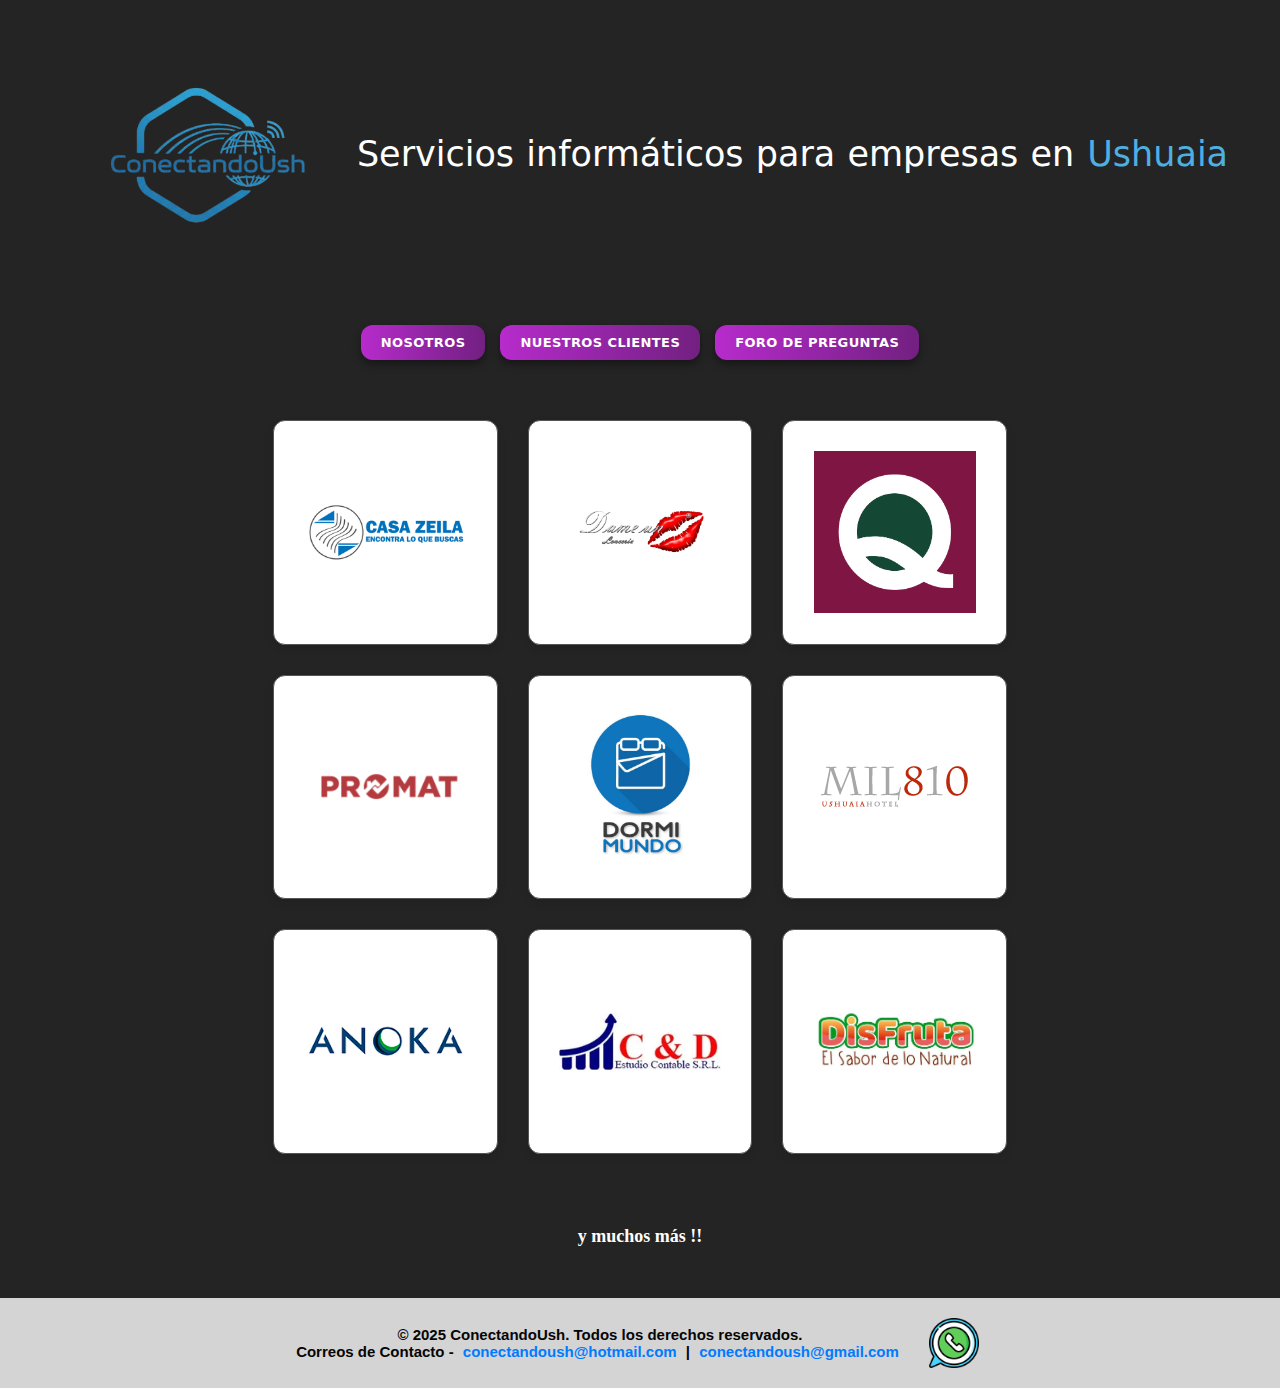
<file: pages/clients.html>
<head>
    <meta name="viewport" content="width=device-width, initial-scale=1.0" />
    <link rel="stylesheet" href="../styles/clientes.css">
    <link rel="icon" href="../assets/conectando-logo.png">
    <title>Nuestros Clientes</title>
</head>


<body>
        
    <div id="navbar-container"></div>

        <div class="clients-container">        
            <div class="logo-item">
                <a href="https://www.casazeila.com.ar" target="_blank">
                    <img src="../assets/logos/casa-zeila.jpg" alt="Logo Casa Zeila">
                </a>
            </div>
            <div class="logo-item">
                <a href="https://dameunbeso.com.ar/" target="_blank">
                    <img src="../assets/logos/dame-un-beso.webp" alt="Logo Dame un Beso">
                </a>
            </div>
            <div class="logo-item">
                <a href="https://quercialihogar.com.ar/" target="_blank">
                    <img src="../assets/logos/querciali.png" alt="Logo Querciali">
                </a>
            </div>
            <div class="logo-item">
                <a href="https://promattdf.com/" target="_blank">
                    <img src="../assets/logos/promat.png" alt=Logo Promat">
                </a>
            </div>
            <div class="logo-item">
                <a href="https://dormimundo.com.ar/" target="_blank">
                    <img src="../assets/logos/dormimundo.png" alt="">
                </a>
            </div>
            <div class="logo-item">
                <a href="https://www.hotel1810.com/" target="_blank">
                    <img src="../assets/logos/1810.png" alt="">
                </a>
            </div>
            <div class="logo-item">
                <a href="https://www.anoka.com.ar/" target="_blank">
                    <img src="../assets/logos/anoka.png" alt="">
                </a>
            </div>
            <div class="logo-item">
                <a href="http://www.cydestudiocontable.com/" target="_blank">
                    <img src="../assets/logos/cyd.webp" alt="">
                </a>
            </div>
            <div class="logo-item">
                <a href="https://www.facebook.com/disfrutaush/photos?locale=es_LA" target="_blank">
                    <img src="../assets/logos/disfruta.jpg" alt="">
                </a>
            </div>
        </div>
        <div class="clients-text">
            <p> <strong> y muchos más !! </p>
        </div>
        
        
    <div id="footer-container"></div>
    <script src="../scripts/load_base.js"></script>
    
</body>
</file>
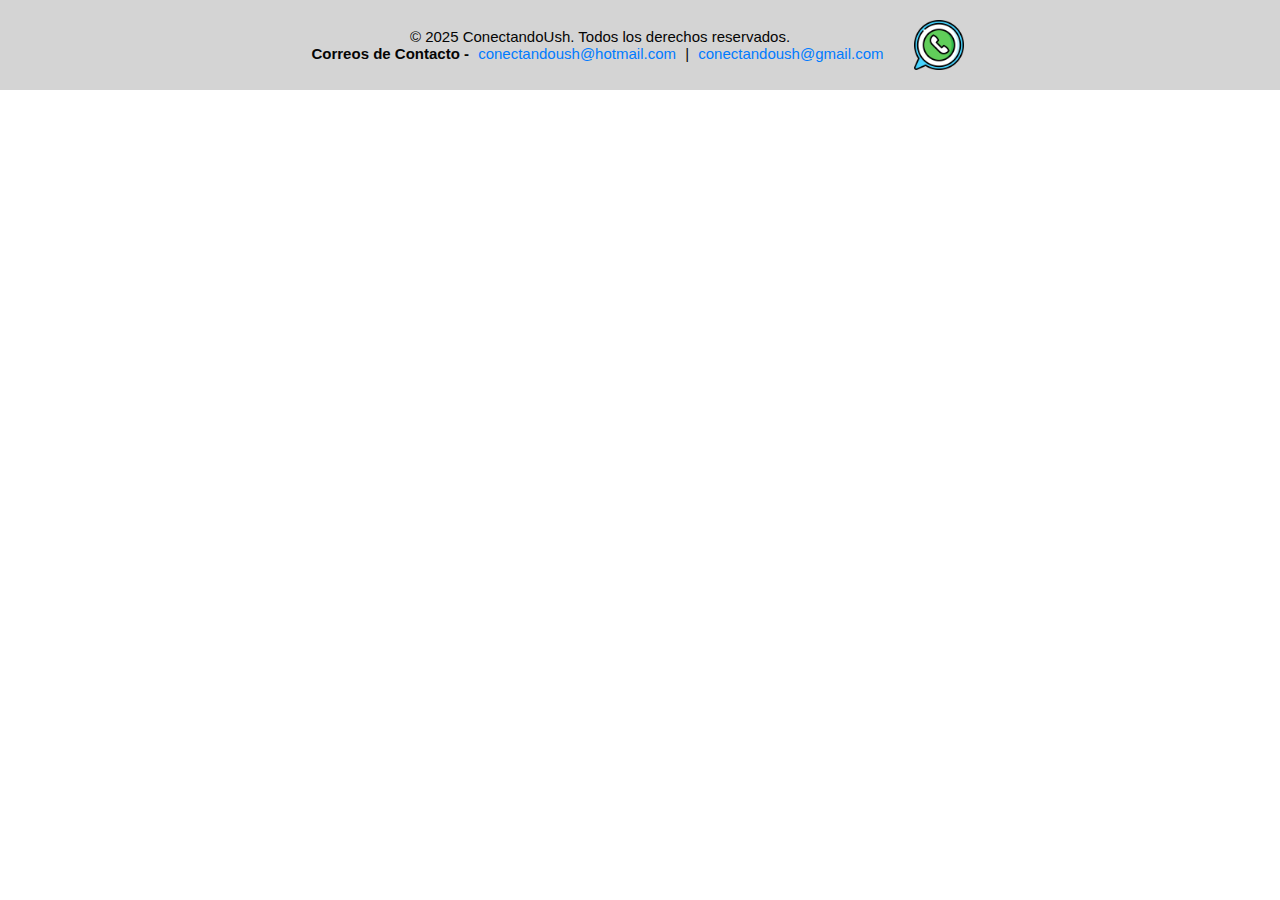
<file: pages/footer.html>
<meta name="viewport" content="width=device-width, initial-scale=1.0">
<link rel="stylesheet" href="../styles/footer.css">
<body>
    <div class="footer-container">
        <div class="info-container">
            <p>&copy; 2025 ConectandoUsh. Todos los derechos reservados.</p>
            <p>
                <strong> Correos de Contacto - </strong> <a href="mailto:conectandoush@hotmail.com">conectandoush@hotmail.com</a> 
                | <a href="mailto:conectandoush@gmail.com">conectandoush@gmail.com</a>
            </p>
        </div>
        <div class="whatsapp-container">
            <a href="https://wa.me/5492901584269" class="whatsapp-button" target="_blank">
            <img src="../assets/logos/whatsapp-icon-2.png" alt="Logo de WhatsApp">
            </a>
        </div>
    </div>
    <script src="../scripts/switch_mode.js"></script>
</body>
</file>
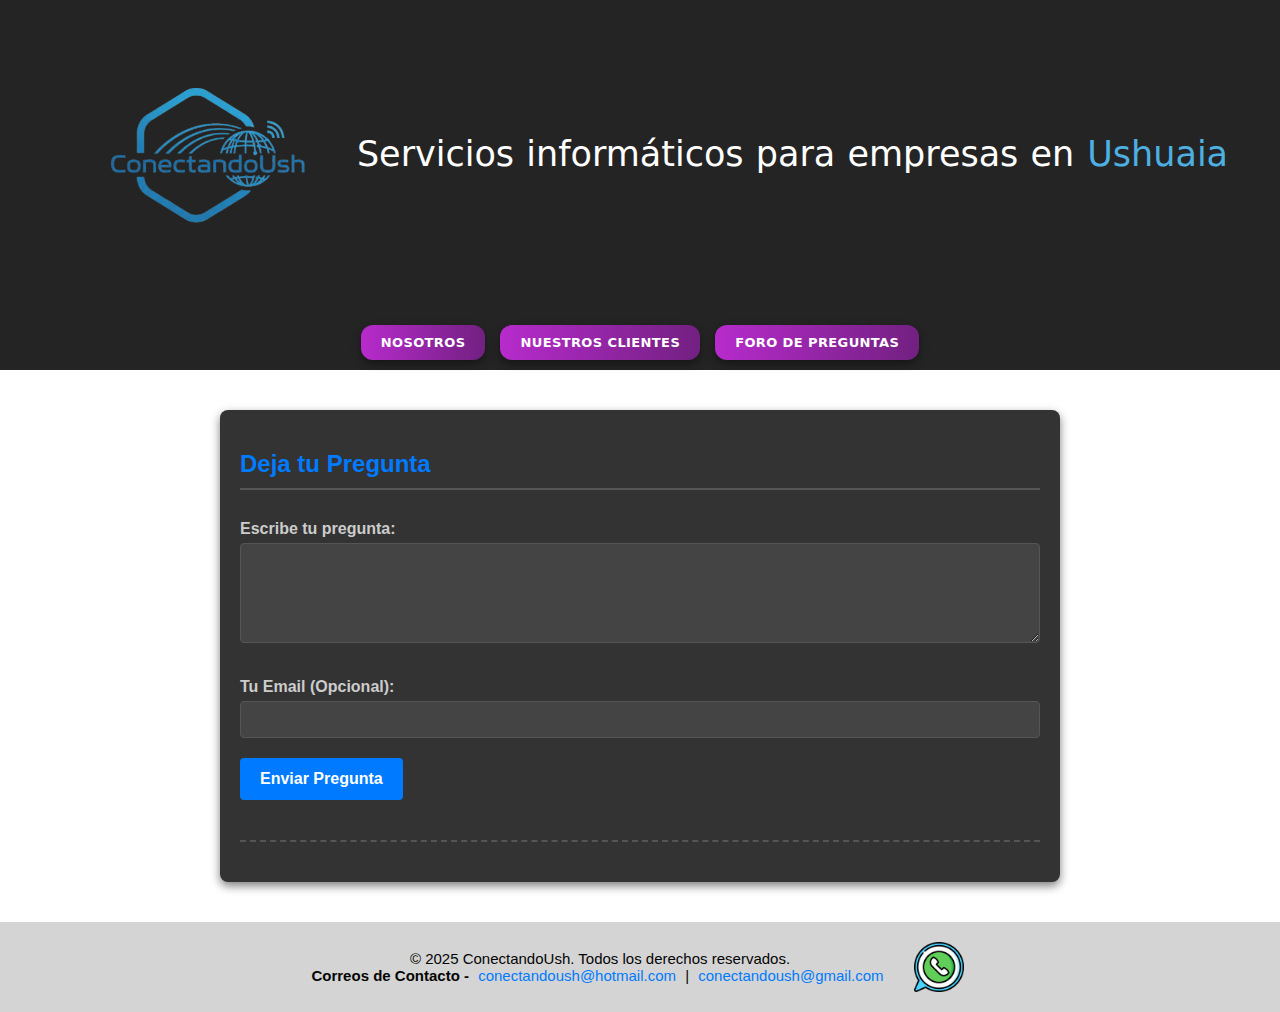
<file: pages/forum.html>
<meta name="viewport" content="width=device-width, initial-scale=1.0">
<link rel="stylesheet" href="../styles/forum.css">
<body>
    <div id="navbar-container"></div>
    <div class="forum-container">
        <h2>Deja tu Pregunta</h2>
        <form id="question-form" action="/submit-question" method="POST">
            <label for="user-question">Escribe tu pregunta:</label>
            <textarea id="user-question" name="question" required></textarea>
            
            <label for="user-email">Tu Email (Opcional):</label>
            <input type="email" id="user-email" name="email">
            
            <button type="submit">Enviar Pregunta</button>
        </form>
        
        <div id="qa-list">
        </div>
    </div>
    <div id="footer-container"></div>
    <script src="../scripts/load_base.js"></script>
</body>
</file>
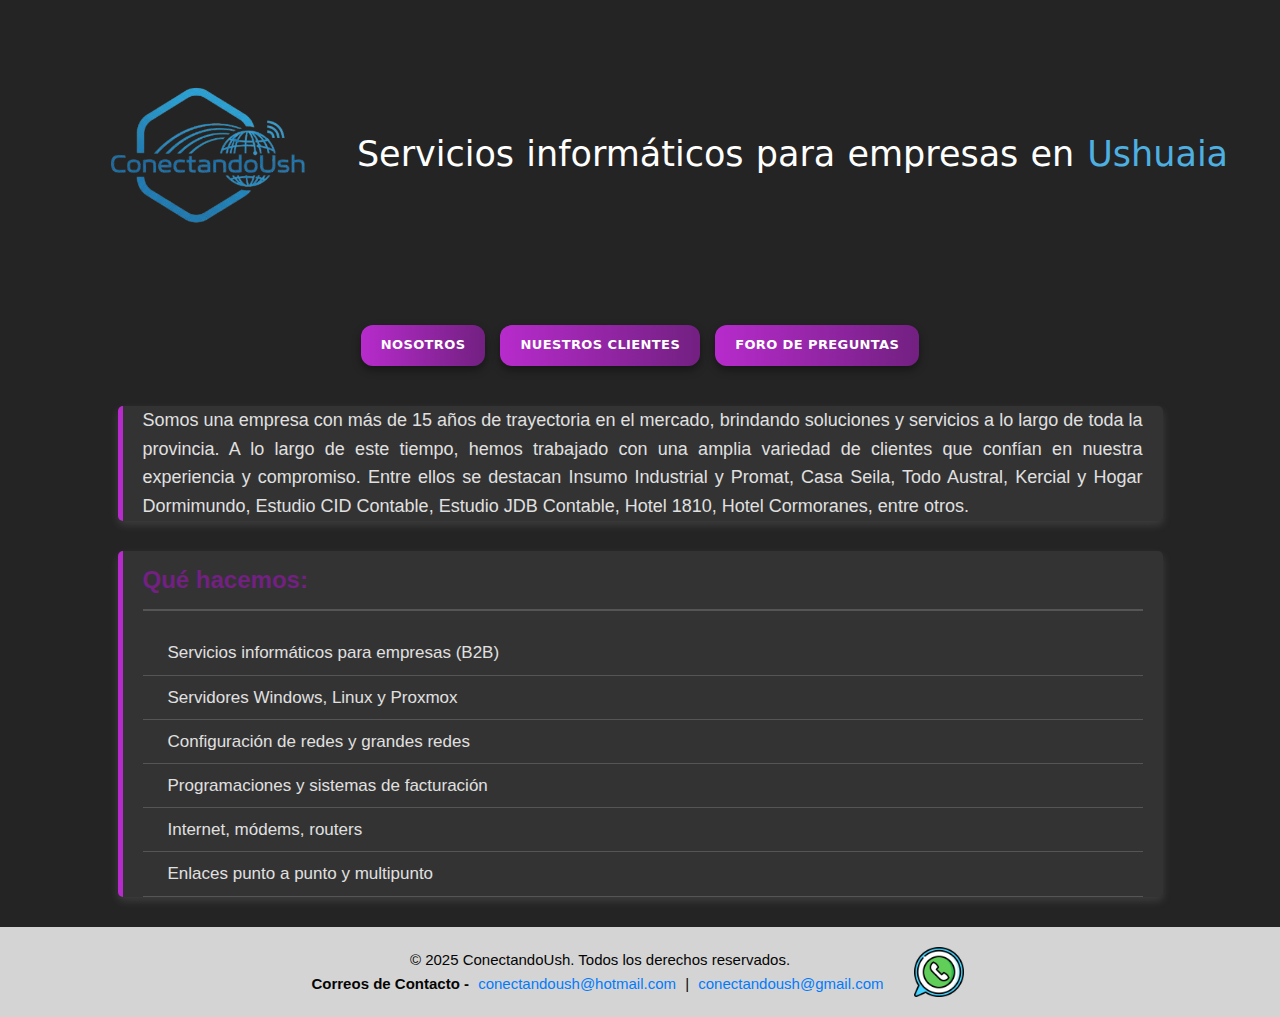
<file: pages/us.html>
<head>
  <meta charset="UTF-8" />
  <meta name="viewport" content="width=device-width, initial-scale=1.0" />
  <link rel="stylesheet" href="../styles/us.css" />
  <title>Sobre Nosotros</title>
</head>

<body>
    <div id="navbar-container"></div>

    <div class="us-container">
        <span class="us-description">
            Somos una empresa con más de 15 años de trayectoria en el mercado,
            brindando soluciones y servicios a lo largo de toda la provincia. A lo
            largo de este tiempo, hemos trabajado con una amplia variedad de clientes
            que confían en nuestra experiencia y compromiso. Entre ellos se destacan
            Insumo Industrial y Promat, Casa Seila, Todo Austral, Kercial y Hogar
            Dormimundo, Estudio CID Contable, Estudio JDB Contable, Hotel 1810, Hotel
            Cormoranes, entre otros.
        </span>
    </div>

    <div class="services-container">
        <h2>Qué hacemos:</h2>
        <ul class="services-list">
            <li>Servicios informáticos para empresas (B2B)</li>
            <li>Servidores Windows, Linux y Proxmox</li>
            <li>Configuración de redes y grandes redes</li>
            <li>Programaciones y sistemas de facturación</li>
            <li>Internet, módems, routers</li>
            <li>Enlaces punto a punto y multipunto</li>
        </ul>
    </div>
    
    <div id="footer-container"></div>
    <script src="../scripts/load_base.js"></script>
</body>
</file>
<file: styles/clientes.css>
/* ================
   clientes.css (Corregido)
   ================ */

body {
    font-family: 'Segoe UI', Tahoma, Geneva, Verdana, sans-serif;
    
    /* ¡BIEN! Esto ya usaba la variable correcta */
    background-color: var(--color-fondo-principal);
}

.clients-container {
    display: flex; 
    flex-wrap: wrap; 
    justify-content: center; 
    gap: 30px; 
    max-width: 900px; 
    margin: 50px auto; 
    padding: 0 20px; 
}


.logo-item {
    display: flex;
    align-items: center;
    justify-content: center;
   
    aspect-ratio: 1 / 1; 
    
    /* === ARREGLADO === */
    /* El borde ahora usará la variable de borde del tema */
    border: 1px solid var(--color-borde); /* Antes: #e0e0e0 */
    
    border-radius: 12px;
    padding: 10px;
    
    /* --- NOTA --- */
    /* He dejado el fondo blanco (#ffffff) a propósito. */
    /* Los logos de clientes casi siempre se ven mejor sobre */
    /* un fondo blanco, sin importar el tema. */
    background-color: #ffffff;
    
    box-shadow: 0 4px 8px rgba(0, 0, 0, 0.1);
    cursor: pointer;
    transition: transform 0.3s ease, box-shadow 0.3s ease;
    
    width: calc(25% - 22.5px);
}

.logo-item:hover {
    transform: translateY(-5px);
    box-shadow: 0 10px 20px rgba(0, 0, 0, 0.2);
}

.logo-item a {
    display: flex;
    width: 100%;
    height: 100%;
    align-items: center;
    justify-content: center;
    text-decoration: none;
}

.logo-item img {
    max-width: 80%;
    max-height: 80%;
    height: auto;
    display: block;
    object-fit: contain;
}

.clients-text {
    font-family: cursive;
    font-size: 1.125rem;
    font-weight: 500;
    line-height: 1.6;
    
    /* === ARREGLADO === */
    /* Actualizado al nuevo nombre de variable semántico */
    color: var(--color-texto-principal); /* Antes: var(--fondo-claro) */

    display: flex;
    justify-content: center;
    text-align: center;
    
    padding-bottom: 30px;
}

/* (No tenía colores, se queda igual) */
@media (max-width: 768px) {
    .logo-item {
        width: 100%; 
        padding: 15px; 
    }
}
</file>
<file: styles/footer.css>
body {
    margin: 0; /* Elimina el margen predeterminado del navegador */
    padding: 0;
    /* Incluir el resto de tus estilos de body aquí */
    font-family: 'Segoe UI', Tahoma, Geneva, Verdana, sans-serif;
    color: #cccccc;
    
}

/* Contenedor principal del Footer */
.footer-container {
    background-color: #d4d4d4;
    color: #050505;
    padding: 20px 20px;
    font-size: 15px;
    
    /* FLEXBOX PARA ALINEAR EL GRUPO Y EL LOGO */
    display: flex;
    align-items: center;
    justify-content: center; /* Centra el bloque entero (Info + WhatsApp) */
}

/* 1. Contenedor de la Información (Texto) */
.info-container {
    /* **CLAVE:** No permitimos que crezca, solo que ocupe su espacio natural */
    flex-grow: 0; 
    flex-shrink: 0;
    text-align: center;
}

.info-container p {
    margin: 0; /* Elimina márgenes de los párrafos para un centrado limpio */
}

/* 2. Contenedor de WhatsApp */
.whatsapp-container {
    flex-shrink: 0; 
    /* **CLAVE:** Separación del texto centrado. Ajusta este valor (ej. 50px) */
    margin-left: 20px; 
}

.whatsapp-container .whatsapp-button img {
    width: 50px;
    height: auto;
    transition: transform 0.2s;
}

.whatsapp-container .whatsapp-button:hover img {
    transform: scale(1.1);
}

/* 3. Estilos de Enlaces Generales */
.footer-container a {
    color: #007bff;
    text-decoration: none;
    margin: 0 5px;
}

.footer-container a:hover {
    text-decoration: underline;
}

/* Media Query para dispositivos con ancho máximo de 768px (Móviles y Tablets pequeñas) */
@media (max-width: 768px) {
    
    /* 1. Cambiar el layout principal a vertical */
    .footer-container {
        flex-direction: column; /* Apila el .info-container y .whatsapp-container verticalmente */
        align-items: center; /* Centra los elementos apilados horizontalmente */
        justify-content: center;
        padding: 20px 10px; /* Reduce un poco el padding horizontal */
    }

    /* 2. Centrar el texto en el .info-container (ya debería estar centrado, pero lo forzamos) */
    .info-container {
        width: 100%; /* Aseguramos que ocupe todo el ancho para que el texto se centre bien */
        margin-bottom: 15px; /* Añade un espacio debajo del texto antes de que venga el logo */
        text-align: center;
    }
    
    /* 3. Ajustar el logo de WhatsApp */
    .whatsapp-container {
        /* Elimina el margen a la izquierda que usamos para separarlo del texto en escritorio */
        margin-left: 0; 
        /* Añade un pequeño margen arriba para separarlo del .info-container */
        margin-top: 15px; 
    }
    
    /* Opcional: Centrar el logo de WhatsApp si está en su propio div */
    .whatsapp-container a {
        display: block;
    }
}
</file>
<file: styles/forum.css>
/* --- ESTILOS GENERALES Y CONTENEDOR --- */

/* Contenedor principal del foro, centrado y con margenes */
.forum-container {
    max-width: 800px;
    margin: 40px auto;
    padding: 20px;
    background-color: #333333; /* Fondo oscuro sutil */
    border-radius: 8px;
    box-shadow: 0 4px 10px rgba(0, 0, 0, 0.5);
    color: #cccccc; /* Texto principal gris claro */
    font-family: Arial, sans-serif;
}

.forum-container h2 {
    color: #007bff; /* Color de acento azul */
    border-bottom: 2px solid #555555;
    padding-bottom: 10px;
    margin-bottom: 30px;
}

/* --- ESTILOS DEL FORMULARIO --- */

#question-form label {
    display: block; /* Cada etiqueta en su propia línea */
    margin-top: 15px;
    margin-bottom: 5px;
    font-weight: bold;
}

/* Campos de texto y email */
#question-form textarea,
#question-form input[type="email"] {
    width: 100%;
    padding: 10px;
    margin-bottom: 20px;
    border: 1px solid #555555;
    border-radius: 4px;
    background-color: #444444; /* Fondo de campo ligeramente más claro */
    color: #ffffff;
    box-sizing: border-box; /* Incluye padding y borde en el ancho total */
}

#question-form textarea {
    resize: vertical; /* Permite redimensionar solo verticalmente */
    min-height: 100px;
}

/* Botón de Enviar */
#question-form button[type="submit"] {
    background-color: #007bff; /* El mismo azul de acento */
    color: white;
    padding: 12px 20px;
    border: none;
    border-radius: 4px;
    cursor: pointer;
    font-size: 16px;
    font-weight: bold;
    transition: background-color 0.3s;
}

#question-form button[type="submit"]:hover {
    background-color: #0056b3; /* Tono más oscuro al pasar el mouse */
}

/* --- ESTILOS DE LA LISTA DE PREGUNTAS (Placeholder) --- */

#qa-list {
    margin-top: 40px;
    padding-top: 20px;
    border-top: 2px dashed #555555; /* Separador */
}

.question-placeholder {
    background-color: #2b2b2b; /* Fondo de la caja de la pregunta */
    padding: 15px;
    margin-bottom: 15px;
    border-radius: 6px;
    border-left: 4px solid #007bff;
}

.question-placeholder p {
    margin: 0;
}

.question-placeholder .answer-placeholder {
    margin-top: 10px;
    padding: 10px;
    background-color: #3a3a3a; /* Fondo de la respuesta */
    border-left: 3px solid #00c400; /* Borde verde para la respuesta del admin */
    font-style: italic;
    color: #a0a0a0;
}
</file>
<file: styles/us.css>
/* ================
   us.css (Corregido)
   ================ */

body {
    font-family: 'Segoe UI', Tahoma, Geneva, Verdana, sans-serif; /* Fuente moderna y legible */
    
    /* === ARREGLADO === */
    /* Tu color de texto principal debe usar la variable */
    color: var(--color-texto-principal); /* Antes: #242424 */
    
    line-height: 1.6; /* Espaciado entre líneas, mejora la lectura */
    
    /* ¡BIEN! Esto ya usaba la variable correcta */
    background-color: var(--color-fondo-principal);
}

.us-container, .services-container{
    max-width: 1000px; /* Limita el ancho del texto para que no se extienda demasiado (mejora la lectura) */
    margin: 30px auto; /* Centra el contenido en la página y da espacio vertical */
    padding: 0 20px;
    
    /* ¡BIEN! Esto ya usaba la variable correcta */
    border-left: 5px solid var(--color-acento-primario);
    
    /* === ARREGLADO === */
    /* Este es el fondo de las "tarjetas", así que usamos el fondo secundario */
    background-color: var(--color-fondo-secundario); /* Antes: #dfdfdf */
    
    box-shadow: 0 4px 8px rgba(165, 165, 165, 0.2); /* La sombra puede quedarse así, es sutil */
    
    /* === ARREGLADO === */
    /* Este es el texto DENTRO de las tarjetas, usamos el texto secundario */
    color: var(--color-texto-secundario); /* Antes: #050505 */
    
    border-radius: 5px;
}

/* --- Estilo para la Descripción de la Empresa --- */
/* (No tenía colores, se queda igual) */
.us-description {
    display: block; 
    font-size: 18px; 
    font-weight: 300; 
    font-family: 'Trebuchet MS', 'Lucida Sans Unicode', 'Lucida Grande', 'Lucida Sans', Arial, sans-serif;
    text-align: justify; 
}

.services-container h2, .us-container h2 {
    /* ¡BIEN! Esto ya usaba la variable correcta */
    color: var(--color-acento-secundario); 
    
    font-size: 24px;
    
    /* === ARREGLADO === */
    border-bottom: 2px solid var(--color-borde); /* Antes: #555555 */
    
    padding-top: 10px;
    padding-bottom: 10px;
    margin-bottom: 20px;
}

.services-list h3 {
    /* ¡BIEN! Esto ya usaba la variable correcta */
    color: var(--color-acento-secundario);
}

.services-list {
    list-style: none; /* Remueve los puntos predeterminados */
    padding: 0;
}

.services-list li {
    font-size: 17px;
    padding: 8px 0;
    
    /* === ARREGLADO (Y SINTAXIS CORREGIDA) === */
    /* Antes tenías "1px var(#202020)", lo cual es incorrecto. */
    /* Lo cambié a la variable de borde y la sintaxis correcta. */
    border-bottom: 1px solid var(--color-borde); /* Antes: 1px var(#202020) */
    
    position: relative;
    padding-left: 25px; /* Deja espacio para el icono */
    
    /* === ARREGLADO === */
    color: var(--color-texto-secundario); /* Antes: #242424 */
}

/* Pseudo-elemento para añadir un icono (ej. un círculo azul) */
.services-list li::before {
    content: ""; 
    
    /* ¡BIEN! Esto ya usaba la variable correcta */
    color:var(--color-acento-primario); 
    
    font-weight: bold;
    display: inline-block; 
    width: 1em;
    margin-left: -1em;
    position: absolute;
    left: 0;
}
</file>
